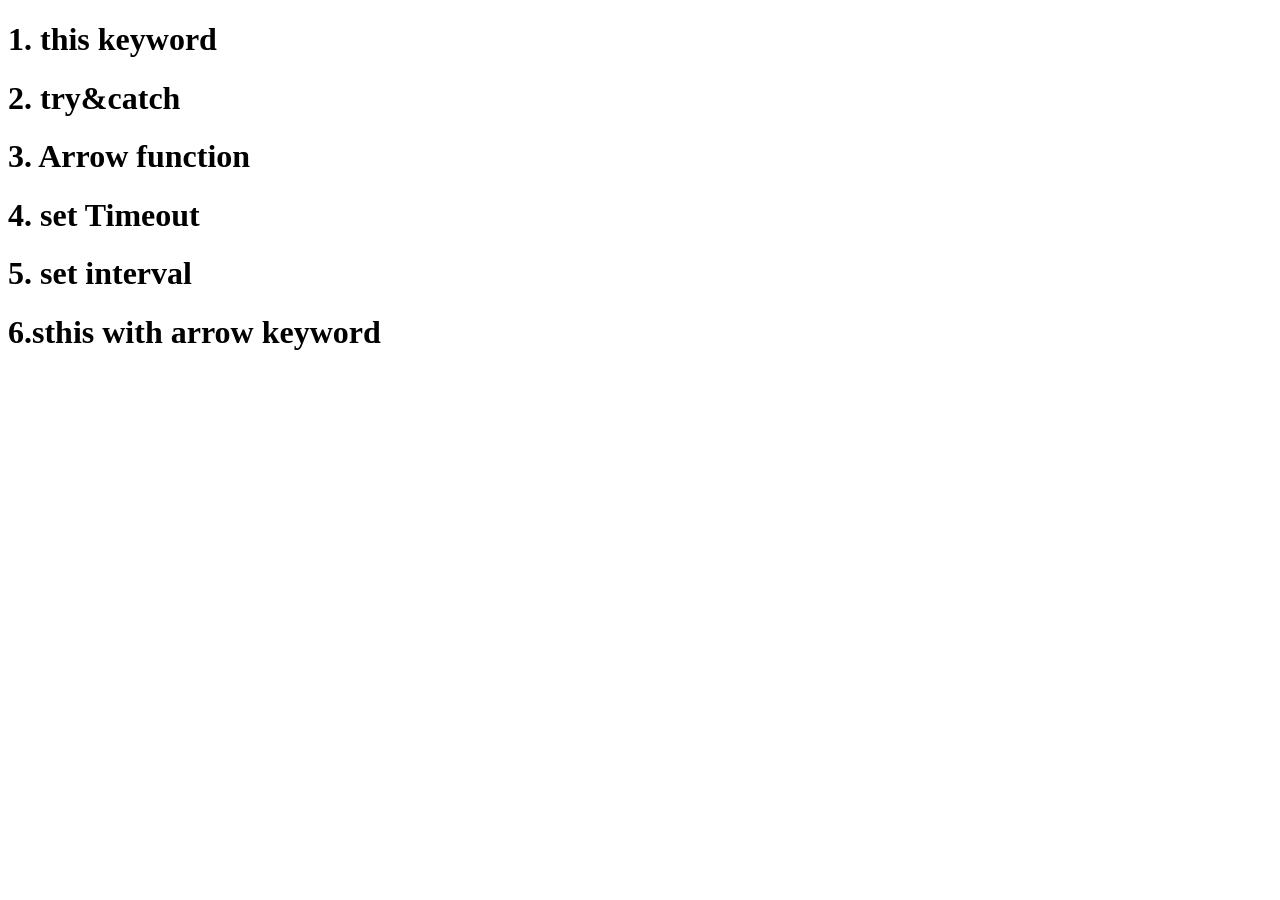
<file: day19.html>
<!DOCTYPE html>
<html lang="en">
<head>
    <meta charset="UTF-8">
    <meta name="viewport" content="width=device-width, initial-scale=1.0">
    <title>Document</title>
</head>
<body>
    <h1>1. this keyword</h1>
    <h1>2. try&catch</h1>
    <h1>3. Arrow function</h1>
    <h1>4. set Timeout</h1>
    <h1>5. set interval</h1>
    <h1>6.sthis with arrow keyword</h1>
    <script src="day19.js"></script>
</body>
</html>
</file>
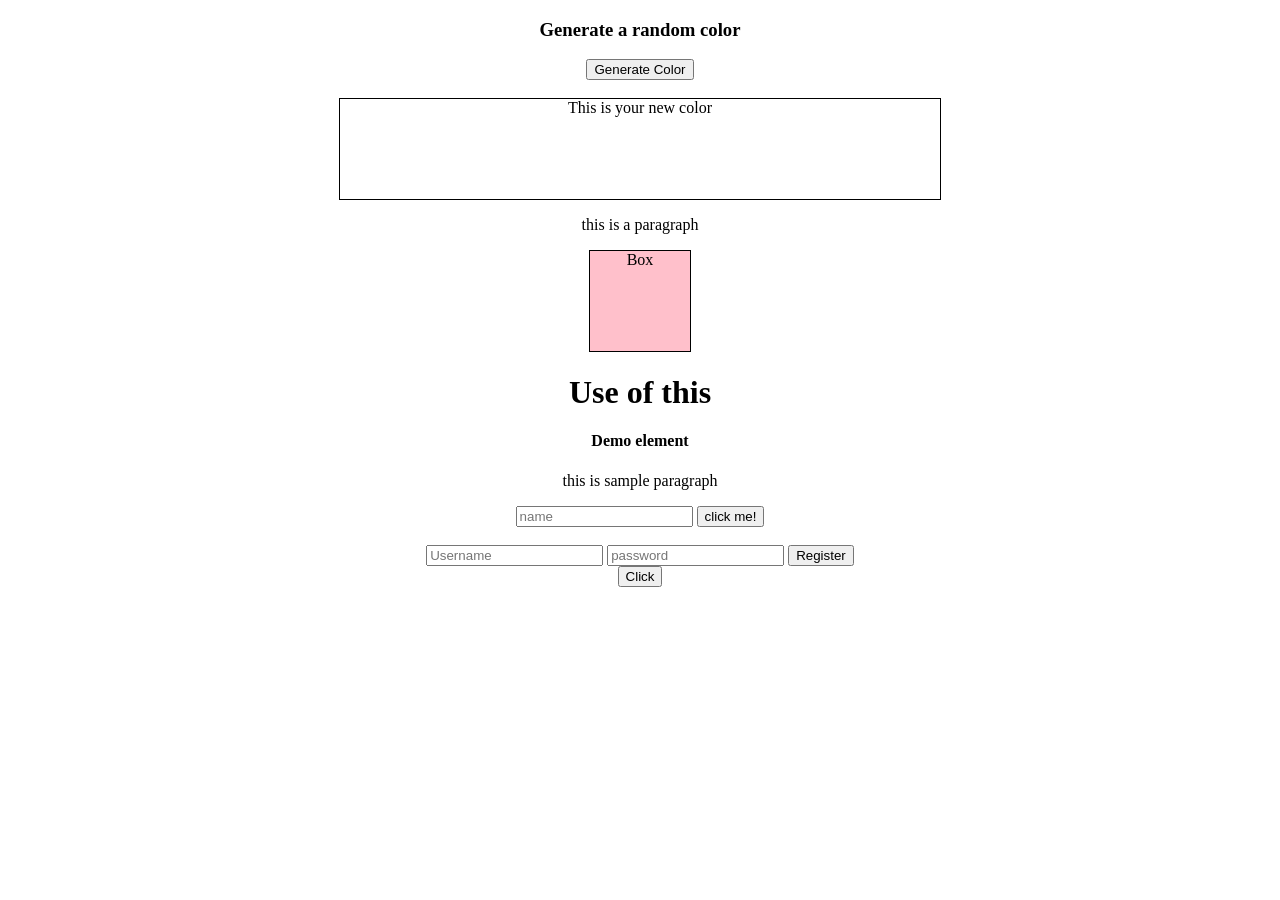
<file: day22.html>
<!DOCTYPE html>
<html lang="en">
<head>
    <meta charset="UTF-8">
    <meta name="viewport" content="width=device-width, initial-scale=1.0">
    <title>Document</title>
    <link rel="stylesheet" href="day22.css">
</head>
<body>
    <!-- <button onclick="console.log('message submit');">click me</button> -->

    <!-- <button>click me</button>
    <button>click me 1</button>
    <button>click me 2</button>
    <button>click me 3</button> -->

    <h3>Generate a random color</h3>
    <button>Generate Color</button>
    <br><br>
    <div>This is your new color</div>

    <p>this is a paragraph</p>
    <div class="box">Box</div>

    <h1>Use of this</h1>
    <h4>Demo element</h4>
    <p class="para">this is sample paragraph</p>
    <input type="text" placeholder="name">
    <button class="btn1">click me!</button><br><br>
    <form action="/action">
        <input type="text" placeholder="Username" id="user">
        <input type="password" placeholder="password" id="pass">
        <button>Register</button>
    </form>
    <button class="but">Click</button>
    <script src="day22.js"></script>
</body>
</html>
</file>
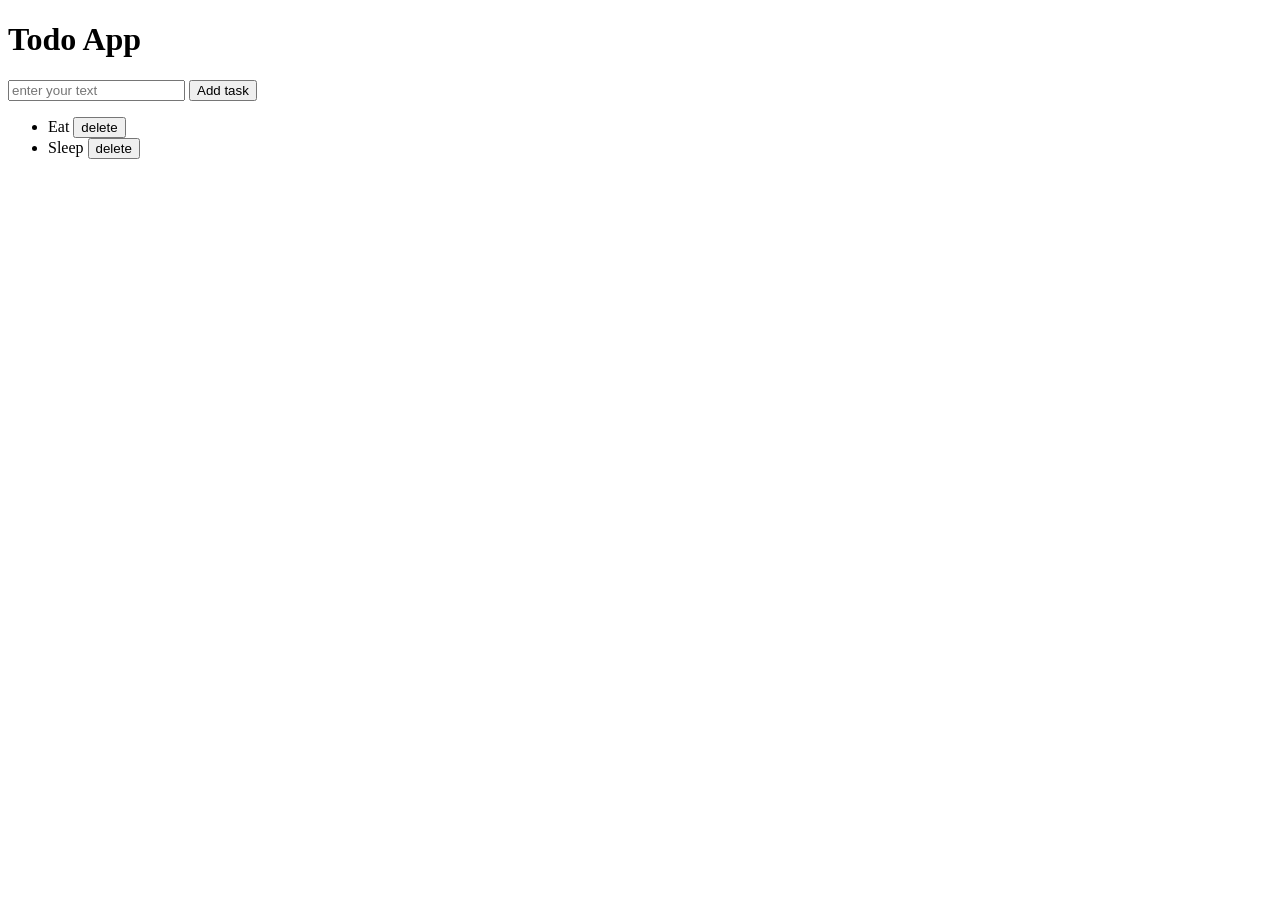
<file: day23.html>
<!DOCTYPE html>
<html lang="en">
<head>
    <meta charset="UTF-8">
    <meta name="viewport" content="width=device-width, initial-scale=1.0">
    <title>Day-23</title>
    <link rel="stylesheet" href="day23.css">
</head>
<body>
    <!-- <div>
        <ul>
            <li>one</li>
            <li>two</li>
            <li>three</li>
        </ul>
    </div>
     -->

     <!-- TODO -->

     <h1>Todo App</h1>
     <input type="text" placeholder="enter your text">
     <button>Add task</button>
     <ul>
        <li>Eat <button class="delete">delete</button></li>
        <li>Sleep <button class="delete">delete</button> </li>
     </ul>
    <script src="day23.js"></script>
</body>
</html>
</file>
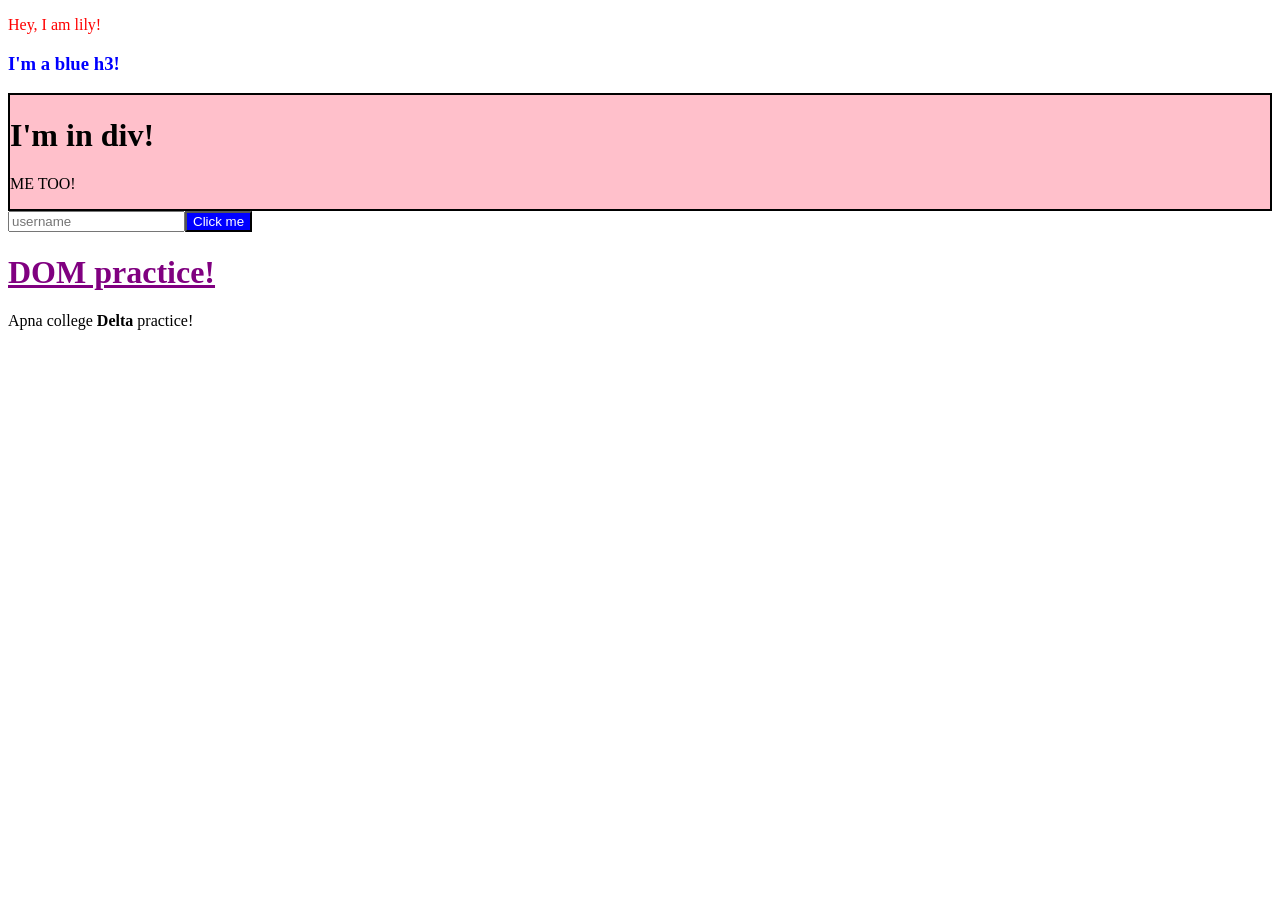
<file: practice21.html>
<!DOCTYPE html>
<html lang="en">
<head>
    <meta charset="UTF-8">
    <meta name="viewport" content="width=device-width, initial-scale=1.0">
    <title>Document</title>
    <link rel="stylesheet" href="practice21.css">
</head>
<body>
    <script src="practice21.js"></script>
</body>
</html>
</file>
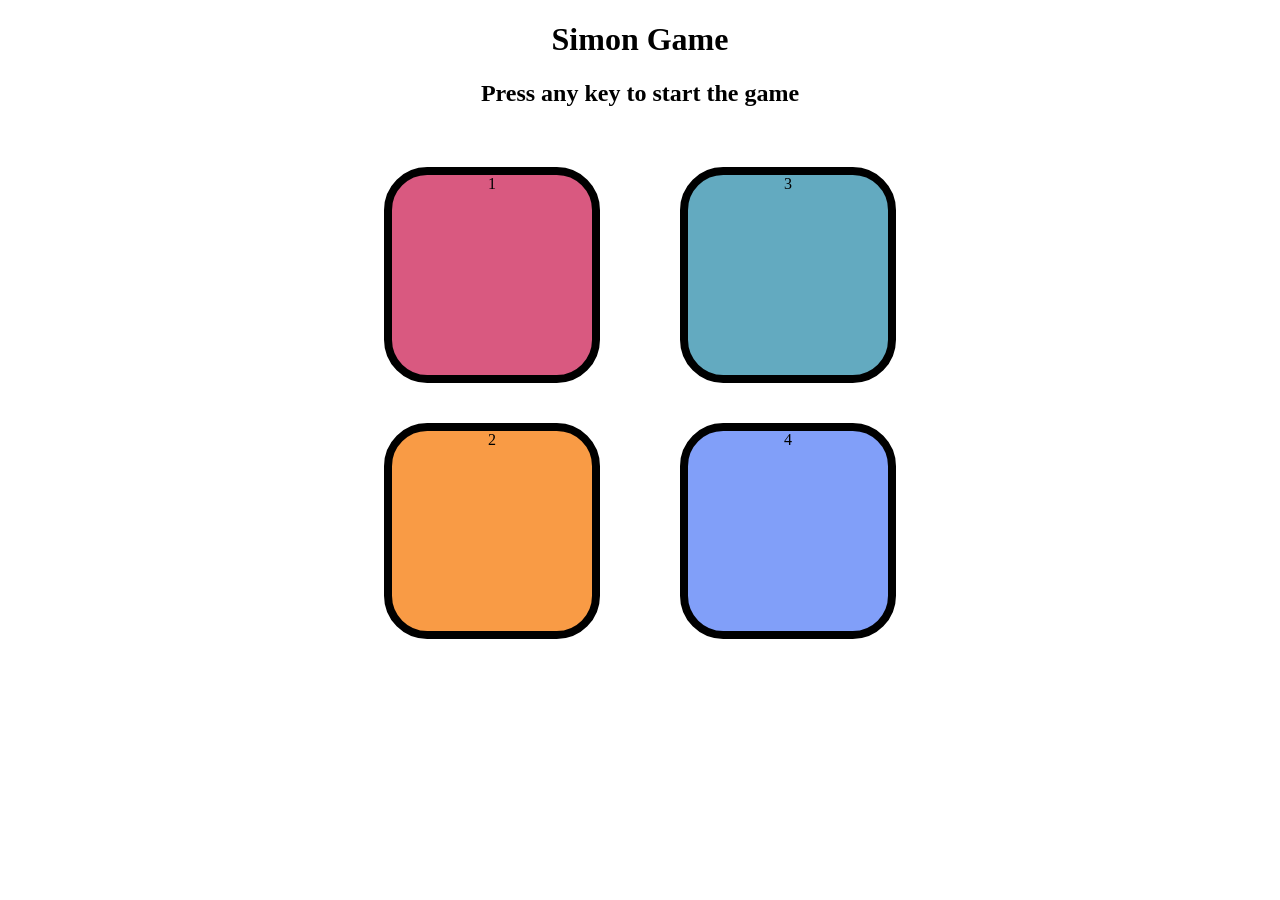
<file: simon.html>
<!DOCTYPE html>
<html lang="en">
<head>
    <meta charset="UTF-8">
    <meta name="viewport" content="width=device-width, initial-scale=1.0">
    <title>Simon-Game</title>
    <link rel="stylesheet" href="simon.css">
</head>
<body>
    <h1>Simon Game</h1>
    <h2>Press any key to start the game</h2>
    <div class="btn-container">
        <div class="line-1">
            <div class="btn red" type="button" id="red">1</div>
            <div class="btn yellow" type="button" id="yellow">2</div>
        </div>
        <div class="line-2">
            <div class="btn green" type="button" id="green">3</div>
            <div class="btn purple" type="button" id="purple">4</div>
        </div>
    </div>
    <script src="simon.js"></script>
</body>
</html>
</file>
<file: day22.css>
body{
    text-align: center;
}

div{
    height: 100px;
    width: 600px;
    border: 1px solid black;
    margin: auto;
}

.box{
    height: 100px;
    width: 100px;
    border: px solid black;
    background-color: pink;
}
</file>
<file: day23.css>
/* div{
    background-color: pink;
    height: 200px;
    width: 400px;
}

ul{
    background-color: blue;
}

li{
    background-color: greenyellow;
} */
</file>
<file: practice21.css>
.red{
    color: red;
}

.blue{
    color: blue;
}

.dive{
    border: 2px solid black;
    background-color: pink;
}

.button{
    color: white;
    background-color: blue;
}

.h1{
    text-decoration: underline;
    color: purple;
}
</file>
<file: simon.css>
body{
    text-align: center;
}

.btn{
    width: 200px;
    height: 200px;
    border-radius: 20%;
    border: 8px solid black;
    margin: 2.5rem;
}
.btn-container{
    display: flex;
    justify-content: center;
    align-items: center;
}
.yellow{
    background-color: #f99b45;
}
.red{
    background-color: #d95980;
}
.green{
    background-color: #63aac0;
}
.purple{
    background-color: #819ff9;
}

.flash{
    background-color: white;
}

.userflash{
    background-color: green;
}
</file>
